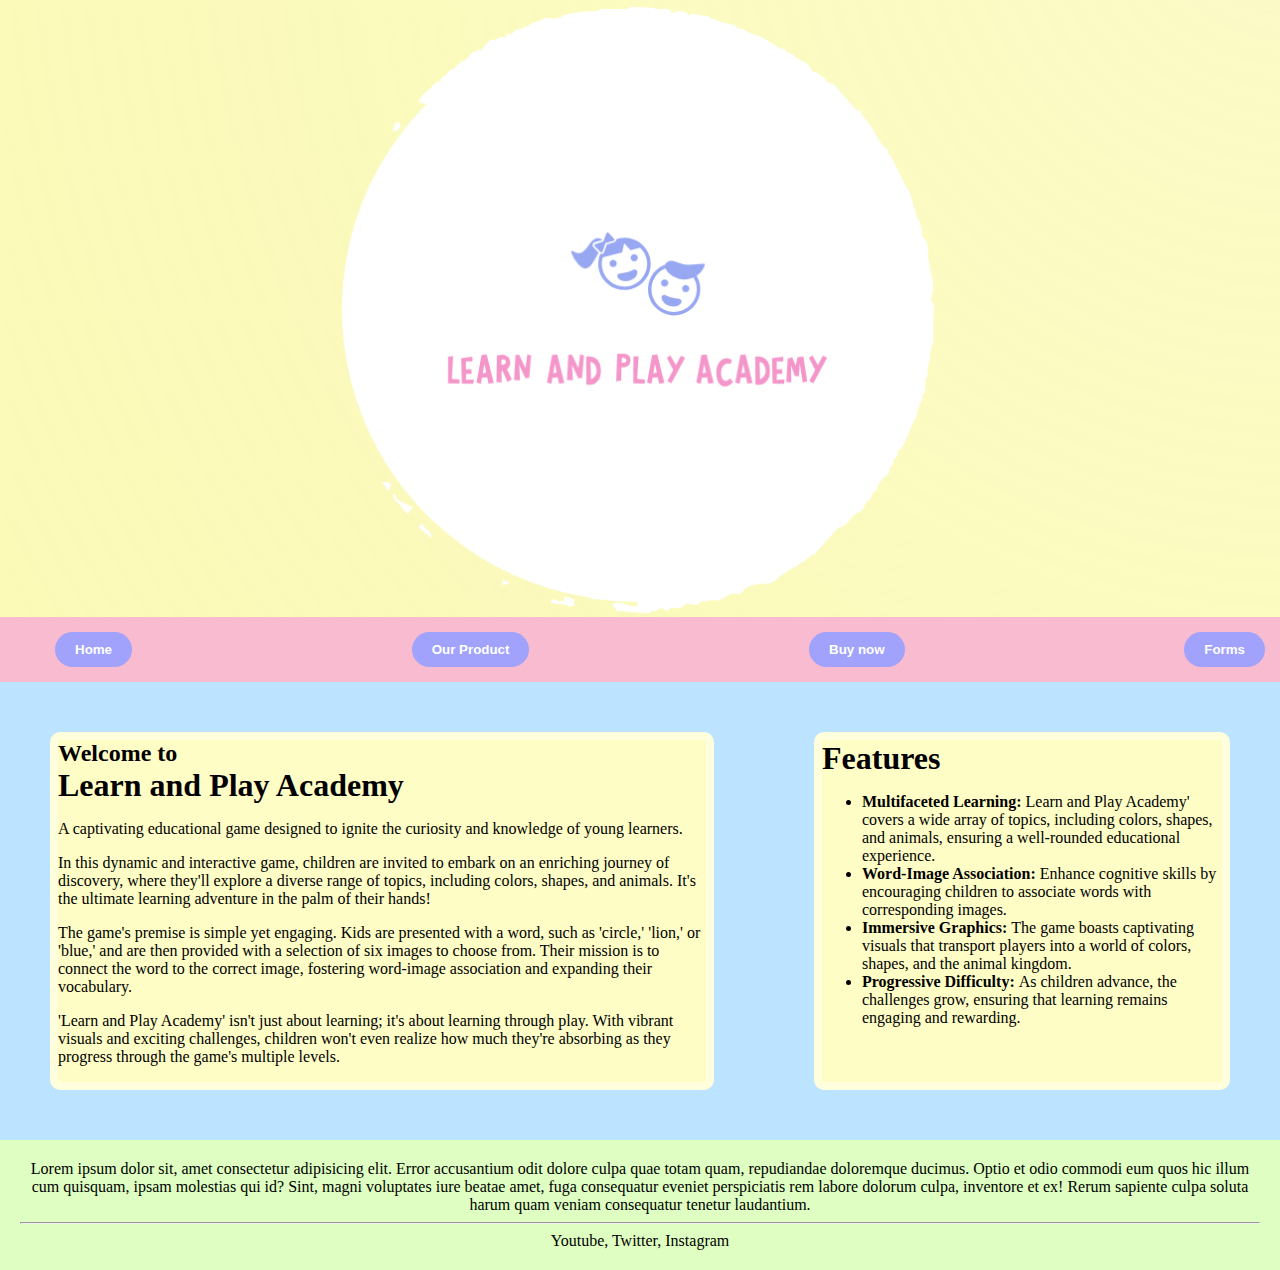
<file: index.html>
<html lang="en">
  <head>
    <meta charset="UTF-8" />
    <meta name="viewport" content="width=device-width, initial-scale=1.0" />
    <link rel="stylesheet" href="style.css" />
    <title>Learn and Play Academy</title>
  </head>
  <body>
    <head>
      <img
        class="banner-img"
        src="img/background-image.png"
        alt="Company logo"
      />
    </head>

    <nav>
      <ul class="navigation-bar">
        <li>
					<a href="./"><button>Home</button></a>
        </li>
        <li>
					<a href="./our-product"><button>Our Product</button></a>
        </li>
        <li>
					<a href="./buy-now"><button>Buy now</button></a>
        </li>
        <li>
					<a href="./forms"><button>Forms</button></a>
        </li>
      </ul>
    </nav>

    <main class="main-content">
      <div class="card-content">
        <h2 class="card-title">Welcome to</h2>
        <h1 class="card-title">Learn and Play Academy</h1>
        <p>
          A captivating educational game designed to ignite the curiosity and
          knowledge of young learners.
        </p>
        <p>
          In this dynamic and interactive game, children are invited to embark
          on an enriching journey of discovery, where they'll explore a diverse
          range of topics, including colors, shapes, and animals. It's the
          ultimate learning adventure in the palm of their hands!
        </p>
        <p>
          The game's premise is simple yet engaging. Kids are presented with a
          word, such as 'circle,' 'lion,' or 'blue,' and are then provided with
          a selection of six images to choose from. Their mission is to connect
          the word to the correct image, fostering word-image association and
          expanding their vocabulary.
        </p>
        <p>
          'Learn and Play Academy' isn't just about learning; it's about
          learning through play. With vibrant visuals and exciting challenges,
          children won't even realize how much they're absorbing as they
          progress through the game's multiple levels.
        </p>
      </div>

      <div class="card-content">
        <h1 class="card-title">Features</h1>
        <ul>
          <li>
            <strong>Multifaceted Learning: </strong>Learn and Play Academy'
            covers a wide array of topics, including colors, shapes, and
            animals, ensuring a well-rounded educational experience.
          </li>
          <li>
            <strong>Word-Image Association: </strong>Enhance cognitive skills by
            encouraging children to associate words with corresponding images.
          </li>
          <li>
            <strong>Immersive Graphics: </strong>The game boasts captivating
            visuals that transport players into a world of colors, shapes, and
            the animal kingdom.
          </li>
          <li>
            <strong>Progressive Difficulty: </strong>As children advance, the
            challenges grow, ensuring that learning remains engaging and
            rewarding.
          </li>
        </ul>
      </div>
    </main>

    <footer>
      <ul class="footer-bar">
        <li>
          Lorem ipsum dolor sit, amet consectetur adipisicing elit. Error
          accusantium odit dolore culpa quae totam quam, repudiandae doloremque
          ducimus. Optio et odio commodi eum quos hic illum cum quisquam, ipsam
          molestias qui id? Sint, magni voluptates iure beatae amet, fuga
          consequatur eveniet perspiciatis rem labore dolorum culpa, inventore
          et ex! Rerum sapiente culpa soluta harum quam veniam consequatur
          tenetur laudantium.
        </li>
        <hr />
        <li>Youtube, Twitter, Instagram</li>
      </ul>
    </footer>
  </body>
</html>
</file>
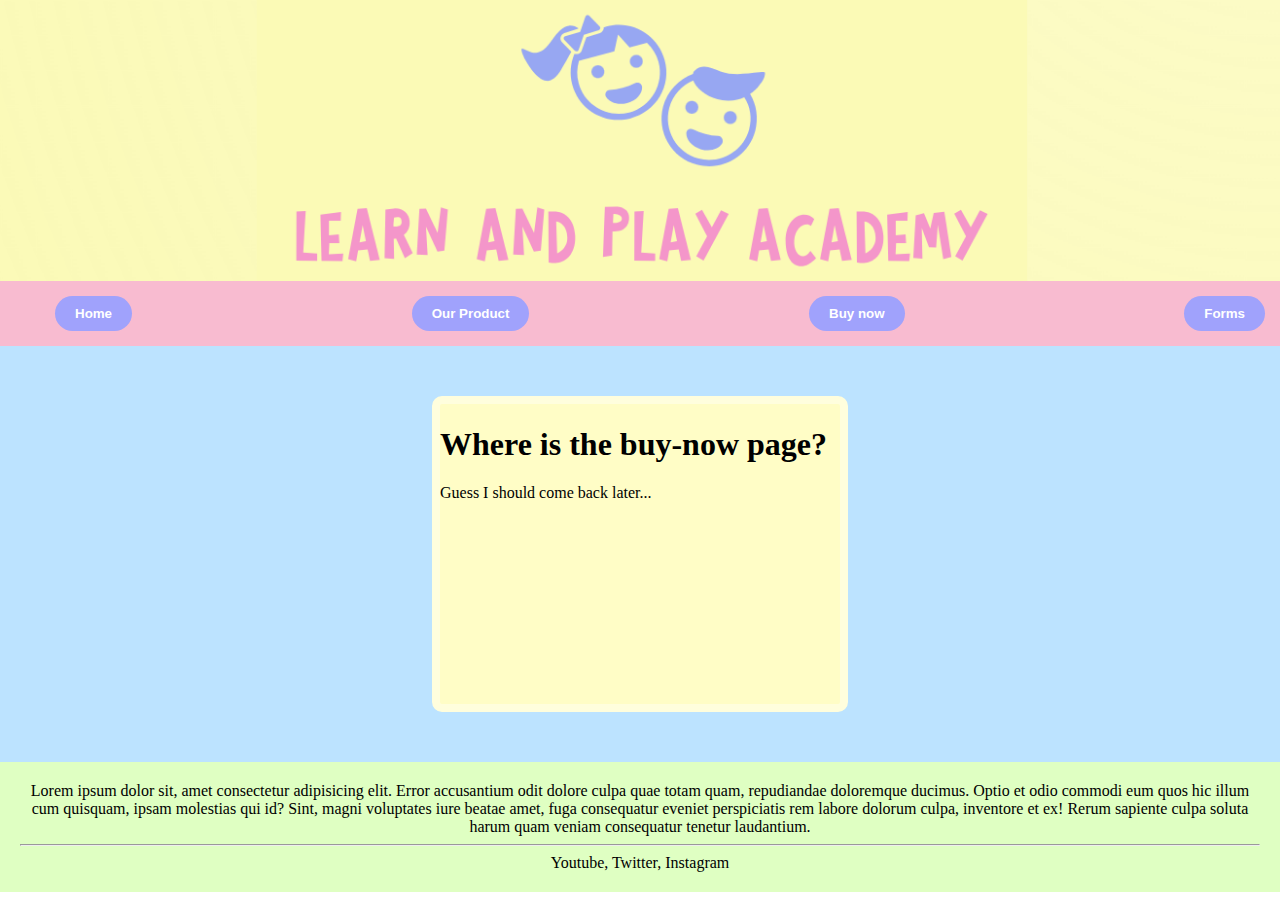
<file: buy-now.html>
<html lang="en">
  <head>
    <meta charset="UTF-8" />
    <meta name="viewport" content="width=device-width, initial-scale=1.0" />
		<link rel="stylesheet" href="style.css" />
    <title>Learn and Play Academy</title>
  </head>
  <body>
    <head>
      <img class="banner-img" src="img/banner-image.png" alt="Banner Logo" />
    </head>

    <nav>
      <ul class="navigation-bar">
        <li>
					<a href="./"><button>Home</button></a>
        </li>
        <li>
					<a href="./our-product"><button>Our Product</button></a>
        </li>
        <li>
					<a href="./buy-now"><button>Buy now</button></a>
        </li>
        <li>
					<a href="./forms"><button>Forms</button></a>
        </li>
      </ul>
    </nav>

		<main class="main-content">
			<div class="card-content">
				<h1>Where is the buy-now page?</h1>
				<p>Guess I should come back later...</p>
			</div>
		</main>

		<footer>
      <ul class="footer-bar">
        <li>
          Lorem ipsum dolor sit, amet consectetur adipisicing elit. Error
          accusantium odit dolore culpa quae totam quam, repudiandae doloremque
          ducimus. Optio et odio commodi eum quos hic illum cum quisquam, ipsam
          molestias qui id? Sint, magni voluptates iure beatae amet, fuga
          consequatur eveniet perspiciatis rem labore dolorum culpa, inventore
          et ex! Rerum sapiente culpa soluta harum quam veniam consequatur
          tenetur laudantium.
        </li>
        <hr />
        <li>Youtube, Twitter, Instagram</li>
      </ul>
    </footer>
  </body>
</html>
</file>
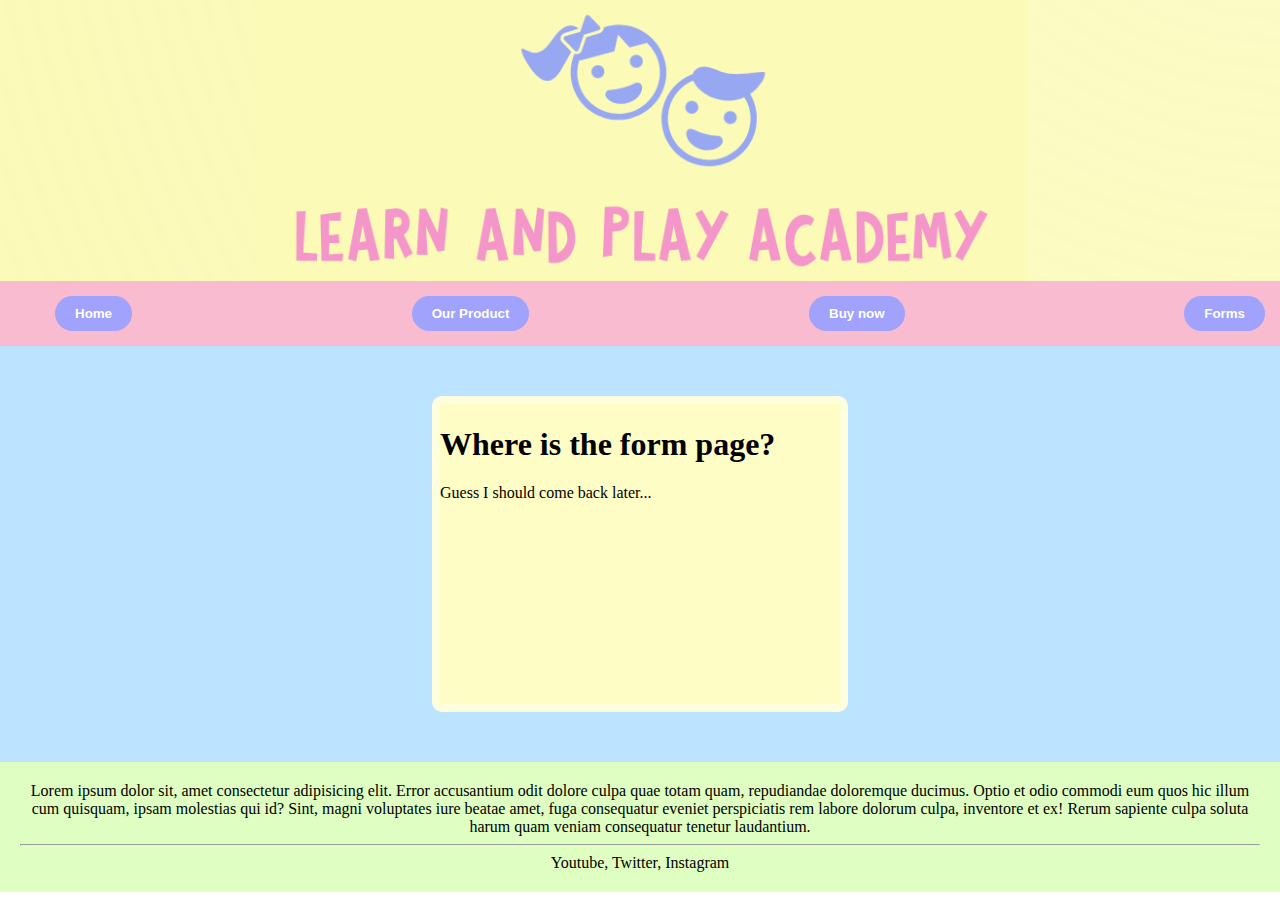
<file: forms.html>
<html lang="en">
  <head>
    <meta charset="UTF-8" />
    <meta name="viewport" content="width=device-width, initial-scale=1.0" />
		<link rel="stylesheet" href="style.css" />
    <title>Learn and Play Academy</title>
  </head>
  <body>
    <head>
      <img class="banner-img" src="img/banner-image.png" alt="Banner Logo" />
    </head>

    <nav>
      <ul class="navigation-bar">
        <li>
					<a href="./"><button>Home</button></a>
        </li>
        <li>
					<a href="./our-product"><button>Our Product</button></a>
        </li>
        <li>
					<a href="./buy-now"><button>Buy now</button></a>
        </li>
        <li>
					<a href="./forms"><button>Forms</button></a>
        </li>
      </ul>
    </nav>

		<main class="main-content">
			<div class="card-content">
				<h1>Where is the form page?</h1>
				<p>Guess I should come back later...</p>
			</div>
		</main>

		<footer>
      <ul class="footer-bar">
        <li>
          Lorem ipsum dolor sit, amet consectetur adipisicing elit. Error
          accusantium odit dolore culpa quae totam quam, repudiandae doloremque
          ducimus. Optio et odio commodi eum quos hic illum cum quisquam, ipsam
          molestias qui id? Sint, magni voluptates iure beatae amet, fuga
          consequatur eveniet perspiciatis rem labore dolorum culpa, inventore
          et ex! Rerum sapiente culpa soluta harum quam veniam consequatur
          tenetur laudantium.
        </li>
        <hr />
        <li>Youtube, Twitter, Instagram</li>
      </ul>
    </footer>
  </body>
</html>
</file>
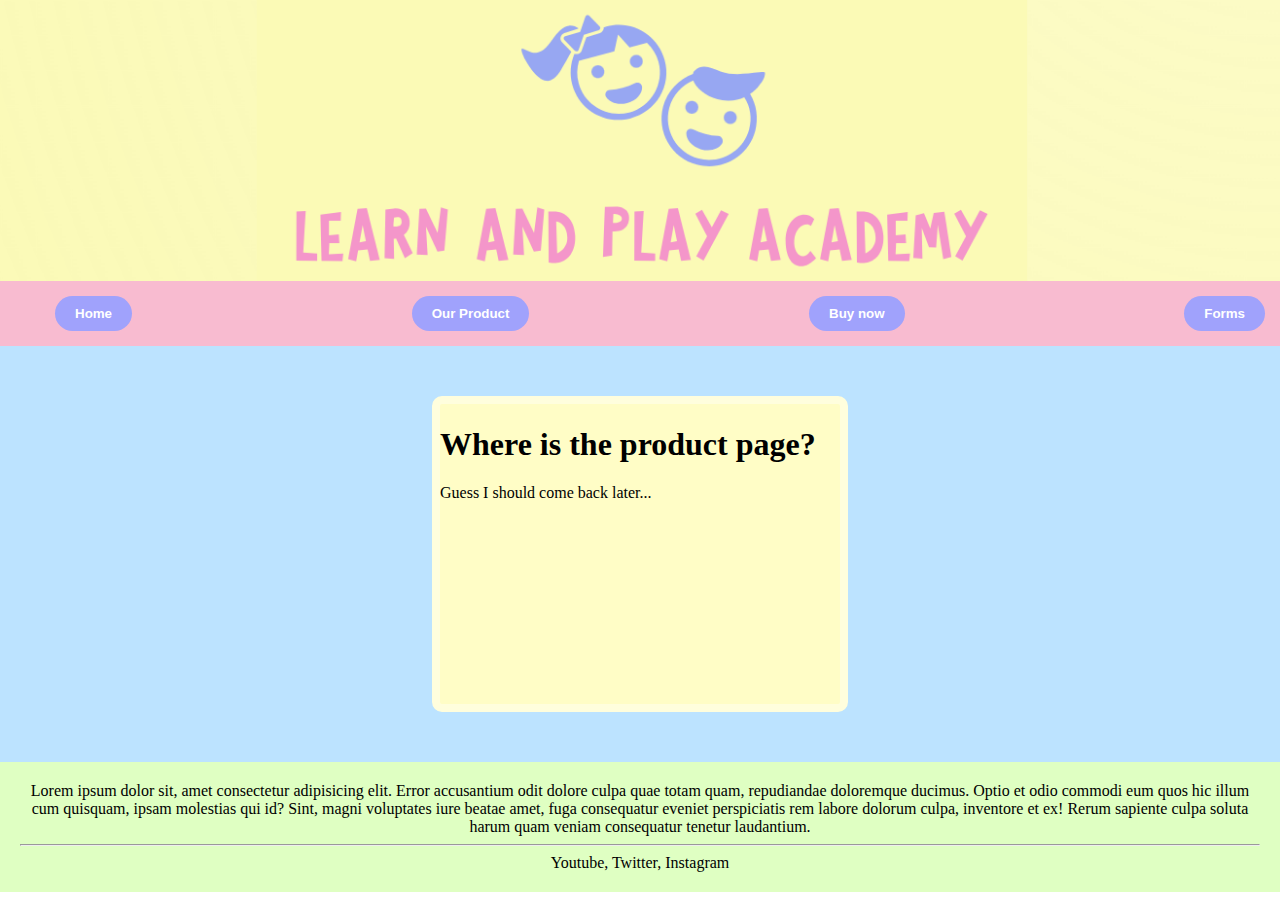
<file: our-product.html>
<html lang="en">
  <head>
    <meta charset="UTF-8" />
    <meta name="viewport" content="width=device-width, initial-scale=1.0" />
    <link rel="stylesheet" href="style.css" />
    <title>Learn and Play Academy</title>
  </head>

  <body>
    <head>
      <img 
				class="banner-img" 
				src="img/banner-image.png" 
				alt="Banner Logo" 
			/>
    </head>

    <nav>
      <ul class="navigation-bar">
        <li>
					<a href="./"><button>Home</button></a>
        </li>
        <li>
					<a href="./our-product"><button>Our Product</button></a>
        </li>
        <li>
					<a href="./buy-now"><button>Buy now</button></a>
        </li>
        <li>
					<a href="./forms"><button>Forms</button></a>
        </li>
      </ul>
    </nav>

    <main class="main-content">
      <div class="card-content">
        <h1>Where is the product page?</h1>
        <p>Guess I should come back later...</p>
      </div>
    </main>

    <footer>
      <ul class="footer-bar">
        <li>
          Lorem ipsum dolor sit, amet consectetur adipisicing elit. Error
          accusantium odit dolore culpa quae totam quam, repudiandae doloremque
          ducimus. Optio et odio commodi eum quos hic illum cum quisquam, ipsam
          molestias qui id? Sint, magni voluptates iure beatae amet, fuga
          consequatur eveniet perspiciatis rem labore dolorum culpa, inventore
          et ex! Rerum sapiente culpa soluta harum quam veniam consequatur
          tenetur laudantium.
        </li>
        <hr />
        <li>Youtube, Twitter, Instagram</li>
      </ul>
    </footer>
  </body>
</html>
</file>
<file: style.css>
body {
  margin: 0;
  animation: fadeInOut 0.3s ease-in-out forwards;
}

@keyframes fadeInOut {
  0% {
    opacity: 0;
  }
  100% {
    opacity: 1;
  }
}

.banner-img {
  width: 100%;
  margin: 0;
}

.navigation-bar {
  display: flex;
  background-color: rgb(248, 187, 208);
  justify-content: space-between;
  margin: 0;
}

.navigation-bar li {
  display: inline-block;
  margin: 15px;
}

button {
  background-color: rgb(160, 162, 252);
  color: white;
  font-weight: bold;
  border: none;
  border-radius: 50px;
  padding: 10px 20px;
  cursor: pointer;
}

.main-content {
  display: flex;
  justify-content: center;
  background-color: #bce3ff;
  margin: 0;
}
.card-content {
  display: inline-block;
  background-color: rgb(255, 253, 198);
  border: 8px solid rgb(255, 254, 221);
  border-radius: 10px;
  margin: 50px;
  min-width: 400px;
  min-height: 300px;
}
.card-title {
  margin: 0;
}

.footer-bar {
  background-color: rgb(223, 255, 194);
  margin: 0;
  padding: 20px;
}

.footer-bar li {
  list-style: none;
  text-align: center;
}
</file>
